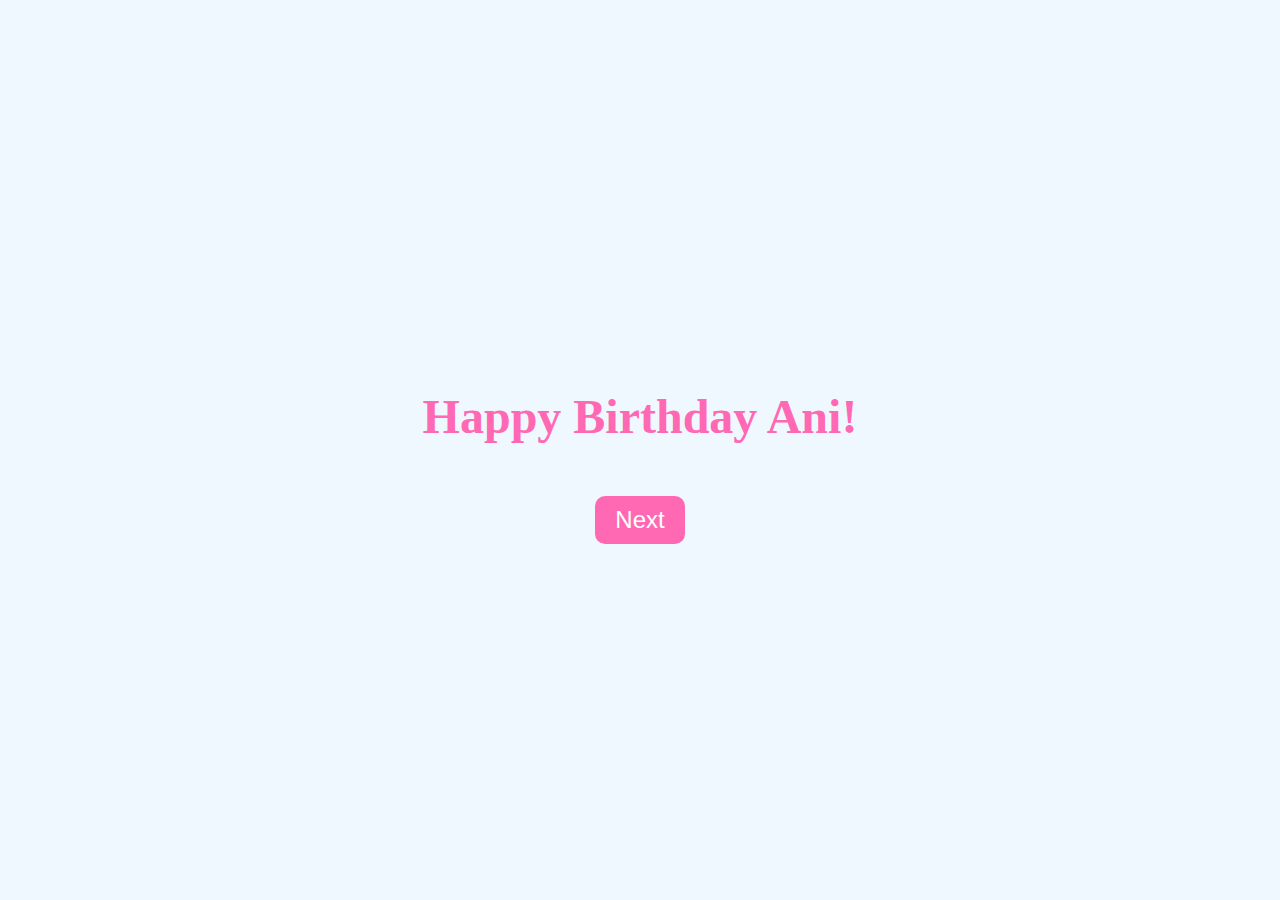
<file: index.html>
<!DOCTYPE html>
<html lang="en">
<head>
    <meta charset="UTF-8">
    <meta name="viewport" content="width=device-width, initial-scale=1.0">
    <title>Happy Birthday Ani!</title>
    <link rel="stylesheet" href="styles.css">
</head>
<body>
    <div class="container">
        <h1 class="greeting">Happy Birthday Ani!</h1>
        <button id="nextButton">Next</button>
    </div>
    <script src="script.js"></script>
</body>
</html>
</file>
<file: styles.css>
body {
    display: flex;
    justify-content: center;
    align-items: center;
    height: 100vh;
    background-color: #f0f8ff;
    margin: 0;
}

.container {
    text-align: center;
}

.greeting {
    font-size: 3em;
    color: #ff69b4;
    animation: fadeIn 2s ease-in-out;
}

@keyframes fadeIn {
    0% { opacity: 0; }
    100% { opacity: 1; }
}

#nextButton {
    margin-top: 20px;
    padding: 10px 20px;
    font-size: 1.5em;
    cursor: pointer;
    border: none;
    background-color: #ff69b4;
    color: white;
    border-radius: 10px;
}
</file>
